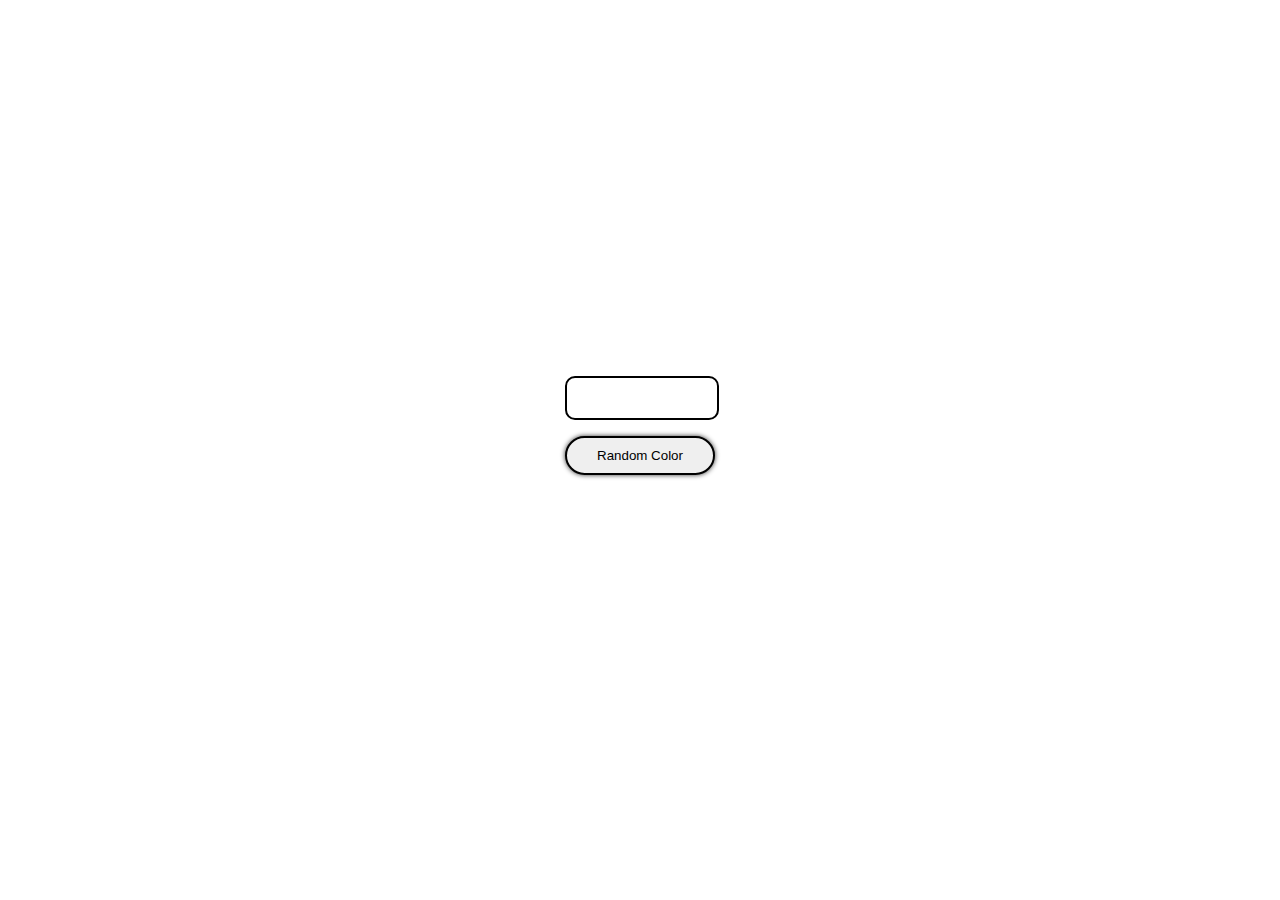
<file: 1 - Hexagonal Colors/index.html>
<!DOCTYPE html>
<html lang="es">
<head>
    <meta charset="UTF-8">
    <meta name="viewport" content="width=device-width, initial-scale=1.0">
    <title>Hexagonal Colors</title>
    <link rel="stylesheet" href="style.css">
</head>
<body>
    <div class="container">
        <p class="hexColor"></p>
        <button class="hexColorBtn">Random Color</button>
    </div>
    <script src="main.js"></script>
</body>
</html>
</file>
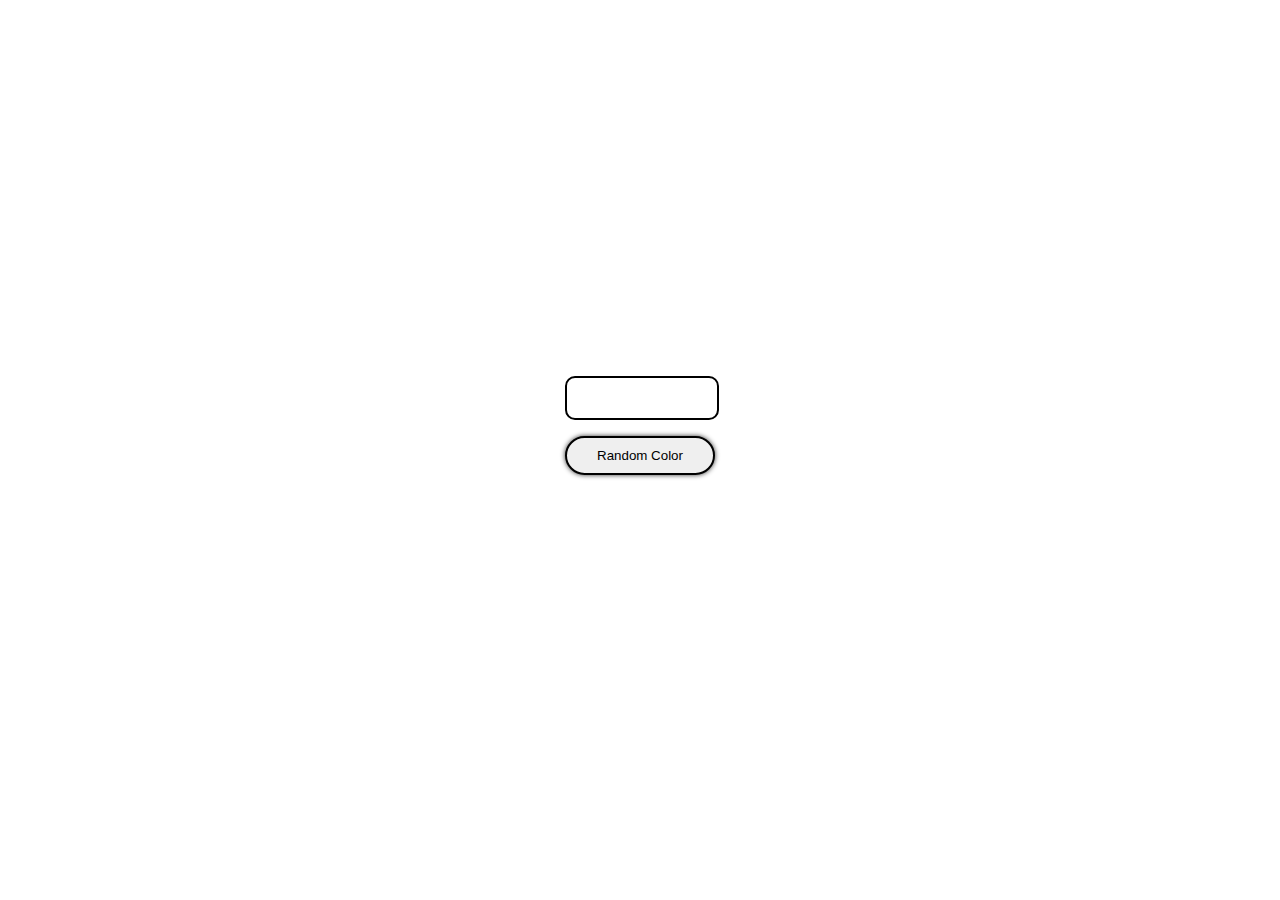
<file: 1- Hexagonal Colors/index.html>
<!DOCTYPE html>
<html lang="es">
<head>
    <meta charset="UTF-8">
    <meta name="viewport" content="width=device-width, initial-scale=1.0">
    <title>Hexagonal Colors</title>
    <link rel="stylesheet" href="style.css">
</head>
<body>
    <div class="container">
        <p class="hexColor"></p>
        <button class="hexColorBtn">Random Color</button>
    </div>
    <script src="main.js"></script>
</body>
</html>
</file>
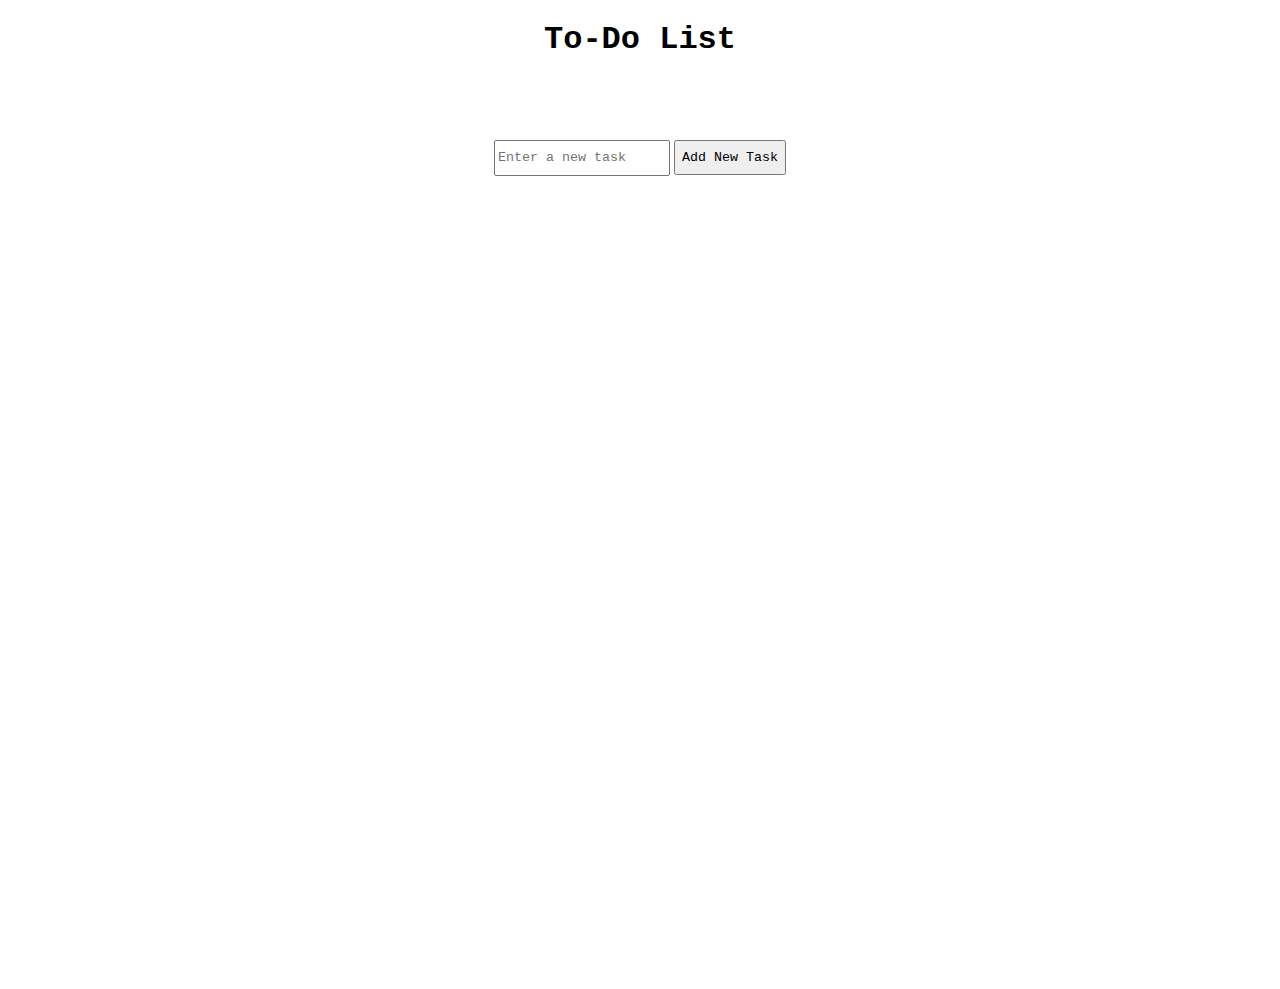
<file: 2 - To-Do list/index.html>
<!DOCTYPE html>
<html lang="es">
<head>
    <meta charset="UTF-8">
    <meta name="viewport" content="width=device-width, initial-scale=1.0">
    <title>To-Do List</title>
    <link rel="stylesheet" href="style.css">
</head>
<body>
    <h1>To-Do List</h1>
    <div class="content">
    <div class="input">
        <input type="text" id="taskInput" placeholder="Enter a new task"> 
        <button>Add New Task</button>
    </div>
    <div class="List">
        <ul>
        </ul>
    </div>
    <div class="delete-all-button">
        <button>Eliminar  Todas Las Tareas</button>
    </div>
</div>
    <script src="main.js"></script>
</body>
</html>
</file>
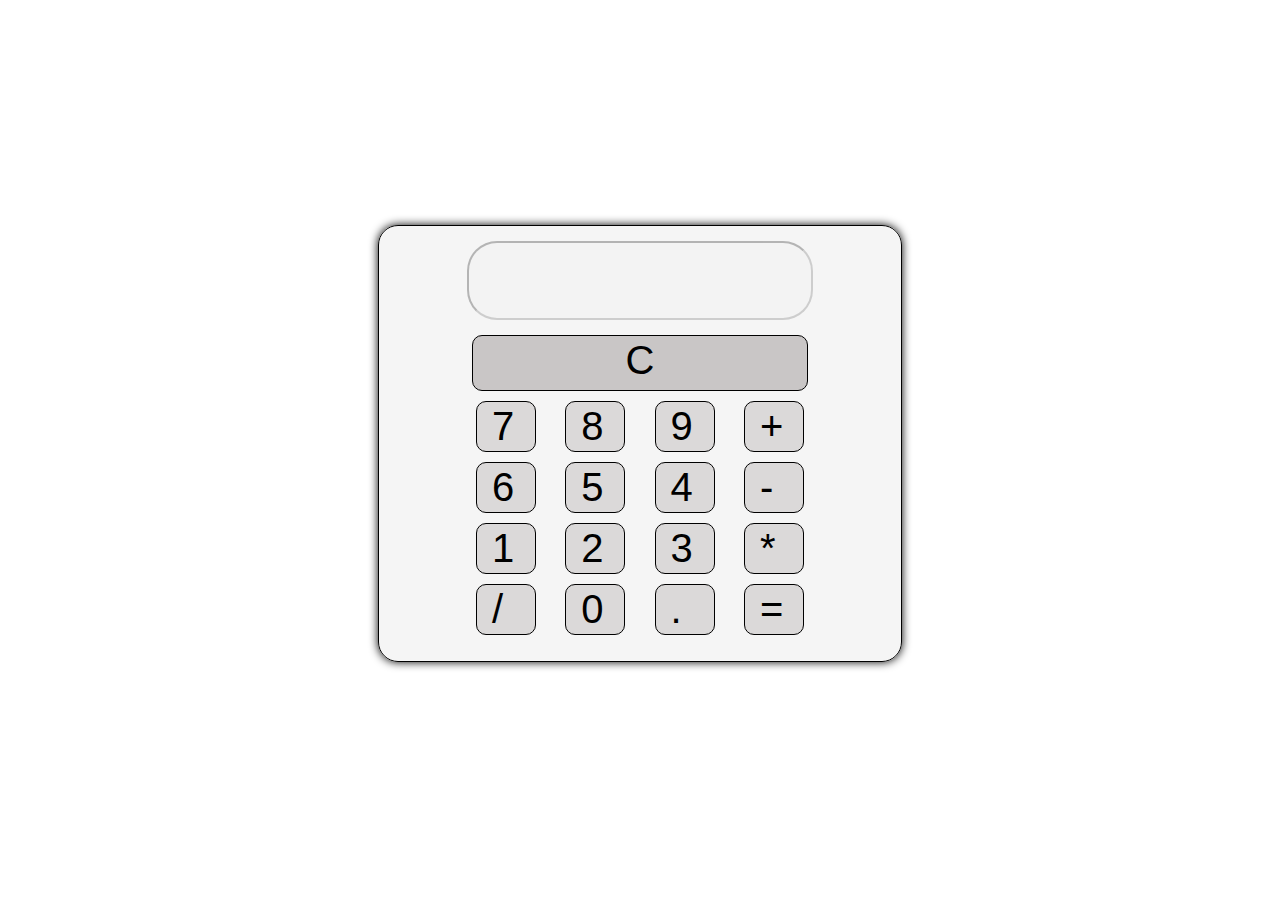
<file: 2- Calculator/index.html>
<!DOCTYPE html>
<html lang="es">
<head>
    <meta charset="UTF-8">
    <meta name="viewport" content="width=device-width, initial-scale=1.0">
    <link rel="stylesheet" href="Css Files/style.css">
    <title>Calculator</title>
</head>
<body>
    <div class="calculator">
        <input type="text" class="display" disabled> 
        <button class="clearButton">C</button>
        <div class="buttons">
            <button>7</button>
            <button>8</button>
            <button>9</button>
            <button>+</button><br>
            <button>6</button>   
            <button>5</button>   
            <button>4</button>
            <button>-</button><br> 
            <button>1</button>
            <button>2</button>
            <button>3</button>
            <button>*</button><br>
            <button>/</button>
            <button>0</button>
            <button>.</button>
            <button>=</button>
        </div>
    </div>
    <script src="main.js"></script>
</body>
</html>
</file>
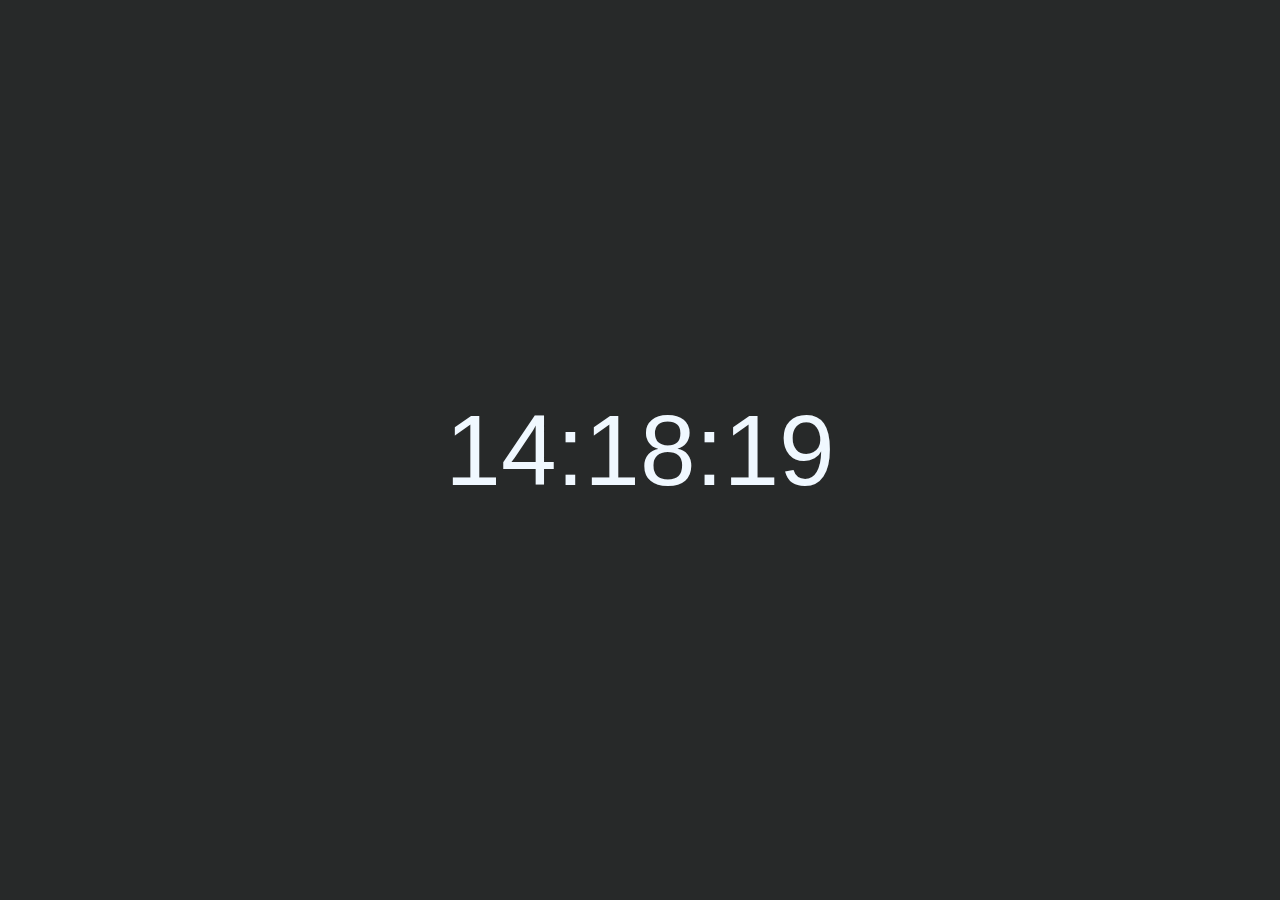
<file: 1- Basic Proyects/2 - Digital Clock/index.html>
<!DOCTYPE html>
<html lang="es">
<head>
    <link rel="stylesheet" href="style.css">
    <meta charset="UTF-8">
    <meta name="viewport" content="width=device-width, initial-scale=1.0">
    <title>Digital Clock</title>
</head>
<body>
    <p class="clock"></p>
    <script src="main.js"></script>
</body>
</html>
</file>
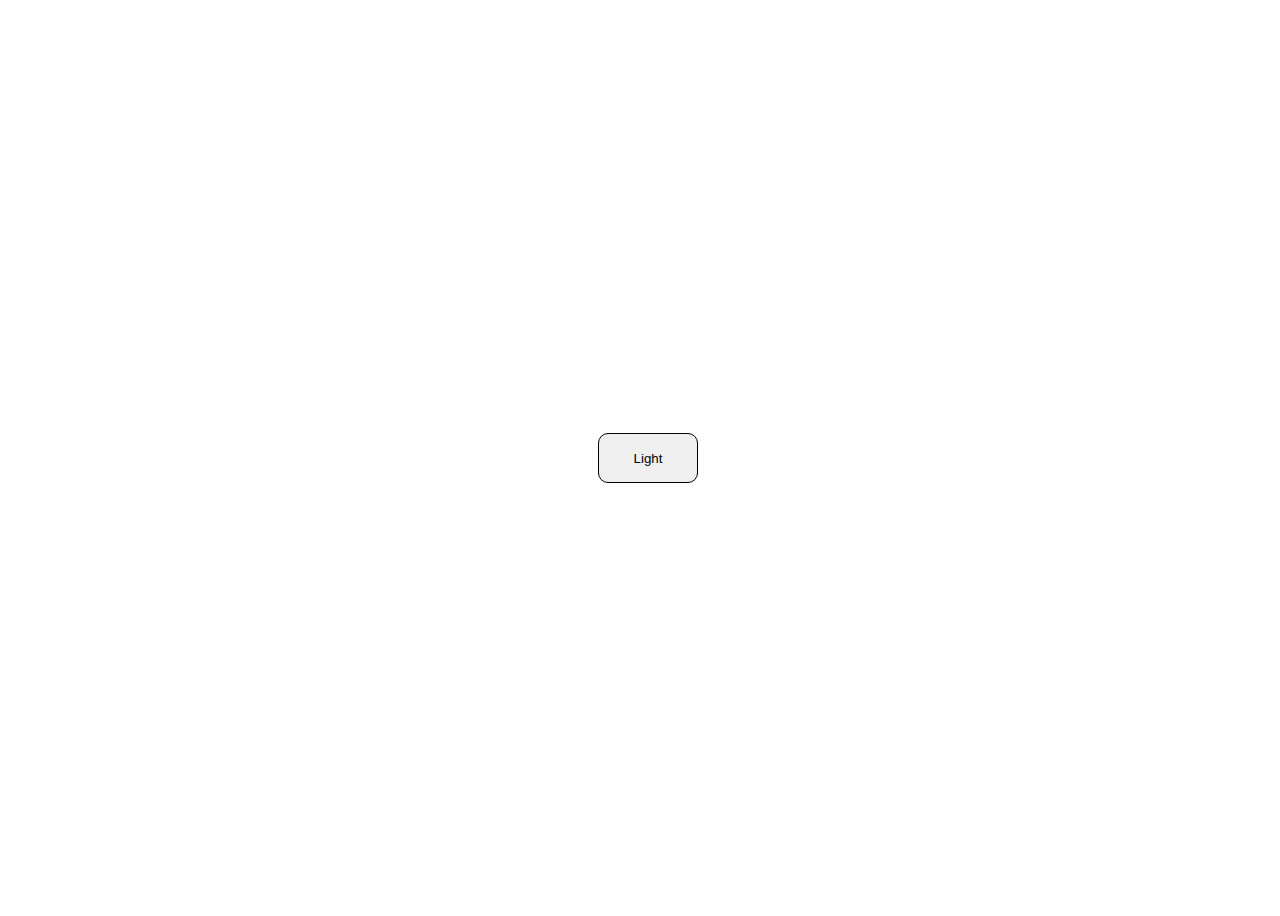
<file: 1- Basic Proyects/3 - Theme changer/index.html>
<!DOCTYPE html>
<html lang="en">
<head>
    <meta charset="UTF-8">
    <meta name="viewport" content="width=device-width, initial-scale=1.0">
    <link rel="stylesheet" href="style.css">
    <title>Theme Changer</title>
</head>
<body>
    <button id="mainBtn" class="mainBtn">Light</button>
    <script src="main.js"></script>
</body>
</html>
</file>
<file: 1 - Hexagonal Colors/style.css>
body {
    display: flex;
    margin: 0;
    padding: 1rem;
    justify-content: center; 
    align-items: center;    
    height: 90vh;                     
    font-family: 'Cascadia Code', monospace;
}
.hexColor {
    align-self: center;
    justify-content: center;
    width: 100%;
    padding: 20px 0px;
    display: flex;
    background-color: #00000000;
    border: 2px solid #000000;
    border-radius: 10px;
}

.hexColorBtn{
    width: 100%;
    justify-content: center;
    padding: 10px 30px;
    border-radius: 20px;
    border: 2px solid #000000;
    box-shadow: #333 0px 0px 5px;
    margin-bottom: 8px;
    cursor: pointer;
}
</file>
<file: 1- Hexagonal Colors/style.css>
body {
    display: flex;
    margin: 0;
    padding: 1rem;
    justify-content: center; 
    align-items: center;    
    height: 90vh;                     
    font-family: 'Cascadia Code', monospace;
}
.hexColor {
    align-self: center;
    justify-content: center;
    width: 100%;
    padding: 20px 0px;
    display: flex;
    background-color: #00000000;
    border: 2px solid #000000;
    border-radius: 10px;
}

.hexColorBtn{
    width: 100%;
    justify-content: center;
    padding: 10px 30px;
    border-radius: 20px;
    border: 2px solid #000000;
    box-shadow: #333 0px 0px 5px;
    margin-bottom: 8px;
    cursor: pointer;
}
</file>
<file: 2 - To-Do list/style.css>
h1{
    text-align: center;
    color: black;
    font-family: Cascadia Code, monospace;
}
.content{
    display: flex;
    flex-direction: column;
    align-items: center;
    height: 100vh;
    margin-top: 0%;
}
.input input{
    margin-top: 60px;
    height: 30px;
    font-family:Cascadia Code, monospace ;
}
.input button{
    height: 35px;
    font-family:Cascadia Code, monospace ;
}

.List {
    margin-top: 20px; 
    width: 100%;
    align-items: center;
    justify-content: center;
    font-family: Cascadia Code, monospace;
}

li {
    list-style: none;
    background-color: lightgray;
    border-radius: 20px;
    margin-top: 10px;
    padding: 15px;
    display: flex;
  }
.List button{
    background-color: lightgray;
    border-radius: 10%;
    margin-left: 90%;

}
</file>
<file: 2- Calculator/Css Files/style.css>
body{
    background-color: #ffffff50;
    font-family: Cascadia Code, monospace;
}
.calculator{
    display: grid;
    width: 35%;
    height: 45vh;
    margin-top: 25vh;
    justify-content: center;
    justify-self: center;
    background-color: rgba(61, 59, 59, 0.051);
    border: 1px solid #000;
    border-radius: 20px;
    padding: 15px 40px;
    box-shadow: 0 0 10px #000;
}
.display{
    text-align: center;
    color: #000000;
    font-size: 25px;
    display: grid;
    justify-content: center;
    padding: 20px 10px;
    margin-bottom: 10px;
    border-radius: 30px;
}
.buttons{
    font-size: 2em;
    text-align: center;
}

.buttons button{
    color: #000000;
    display:inline-flex;
    width: 60px;
    background-color: #716a6a33;
    border: 1px solid #000;
    border-radius: 10px;
    padding: 2px 15px;
    font-size: 40px;
    cursor: pointer;
    margin: 5px;
}

.clearButton{
    color: #000000;
    display:inline-flex;
    justify-content: center;
    background-color: #7e76765d;
    border: 1px solid #000;
    border-radius: 10px;
    padding: 2px 20px;
    font-size: 40px;
    cursor: pointer;
    margin: 5px;
}
</file>
<file: 1- Basic Proyects/2 - Digital Clock/style.css>
body{
    margin: 0;
    font-family: Arial, Helvetica, sans-serif;
    background-color: rgb(39, 41, 41);
    width: 100vw;
    height: 100vh;
    display: flex;
    align-items: center;
    justify-content: center;
}
.clock{
    padding: 20px;
    font-size: 100px;
    color: aliceblue;
}
</file>
<file: 1- Basic Proyects/3 - Theme changer/style.css>
body{
    display: flex;
    align-items: center;
    justify-content: center;
    height: 100vh;
    width: 100vw;
    font-family: 'Cascadia Code', monospace;
}
.mainBtn{
    width: 100px;
    height: 50px;
    border: 1px solid black;
    border-radius: 10px;
}
.dark{
    background-color: #000;
}
</file>
